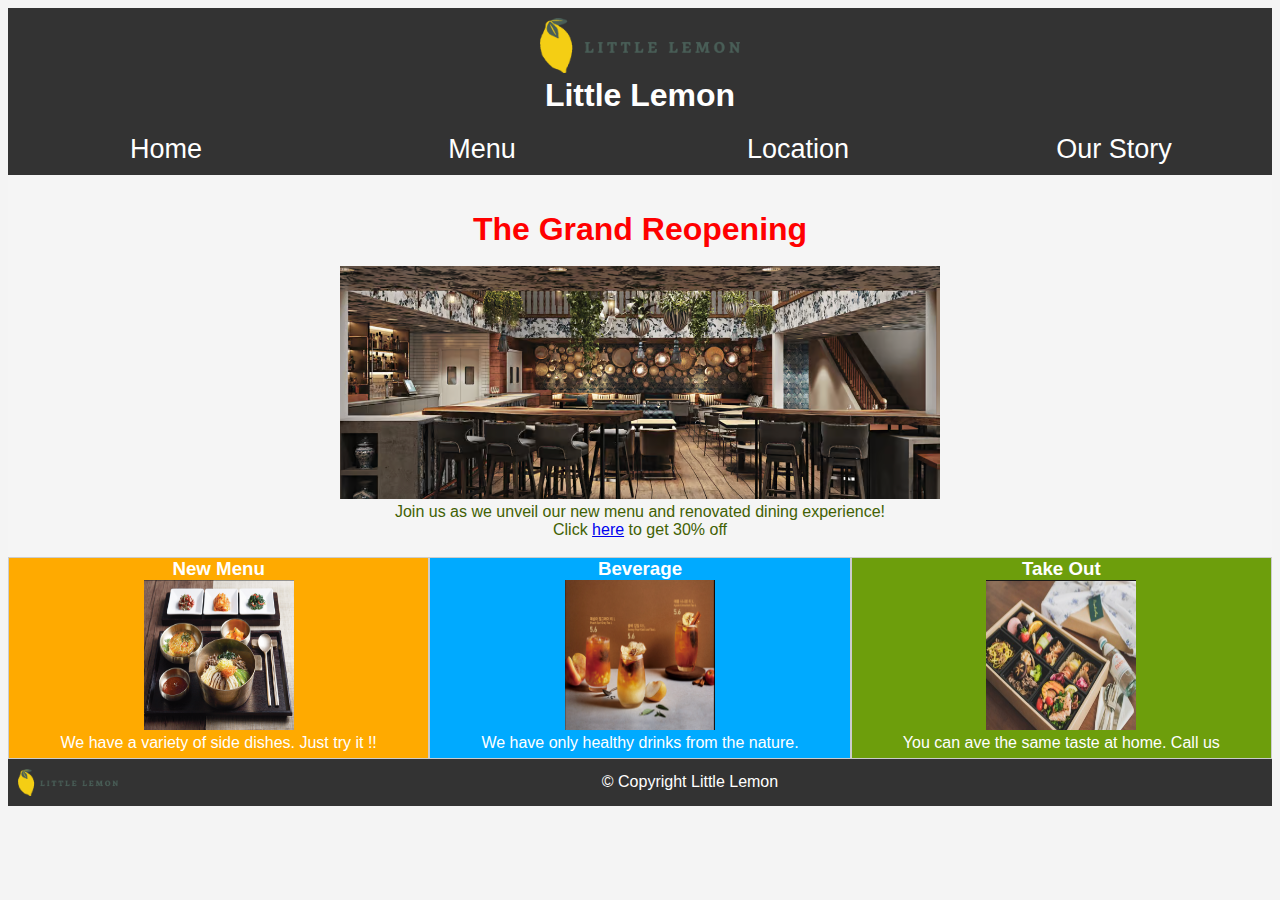
<file: index.html>
<!DOCTYPE html>
<head>
    <meta name="viewport" content="width=device-width, initial-scale=1">
    <title>Little Lemon</title>
    <link rel="stylesheet" href="styles.css">
</head>

<body>
    <header>
        <img src="logo.png" alt="Restuarant Logo">
        <h1 >Little Lemon</h1>
        <nav>
            <ul>
                <li><a href="index.html">Home</a></li>
                <li><a href="menu.html">Menu</a></li>
                <li><a href="location.html">Location</a></li>
                <li><a href="story.html">Our Story</a></li>
            </ul>
        </nav>
    </header>

    <main>
        <div id="promotion">
            <br><br>
            <h1 class="blink">The Grand Reopening</h1><br>
            <img class="mainpic" src="store.png" alt="store">
            <p>Join us as we unveil our new menu and renovated dining experience!</p>
            <p>Click <a href="coupon.html">here</a> to get 30% off</p>
            <br>
        </div>

        <div class="container" id="three-columns">
            <div id="card-one">
                <h3>New Menu</h3> 
                <img src="new_menu.png" alt="new_menu" width="150" height="150">
                <p>We have a variety of side dishes. Just try it !!</p>
            </div>
            <div id="card-two">
                <h3>Beverage</h3>
                <img src="beverage.png" alt="beverage" width="150" height="150">
                <p>We have only healthy drinks from the nature.</p>
            </div>
            <div id="card-three">
                <h3>Take Out</h3>
                <img src="takeout.png" alt="takeout" width="150" height="150">
                <p>You can ave the same taste at home. Call us</p>
            </div>
        </div>
    </main>

    <footer>
        <div id="two-columns">
            <article id="small-logo"><img src="logo.png"></article>
            <article id="copyright">&copy; Copyright Little Lemon</article>
        </div>
    </footer>
    
</body>
</html>
</file>
<file: styles.css>
body {
    font-family: Arial, sans-serif;
    background-color: #f4f4f4;
    text-align: center;
    font-size: 16px; 
}


.container {
    display: flex;
    justify-content: space-between;
    align-items: center;
}


h1, h2, h3, p {
    margin: 0;
    padding: 0;
}


header {
    background-color: #333;
    color: #fff;
    text-align: center;
    padding-top: 10px;
}

header img {
    max-width: 200px; 
    max-height: 80px; 
}

nav {
    font-size: 27px; 
    background-color: #333;
    text-align: center;
    padding-top: 10px;
}

ul {
    list-style: none;
    padding: 0;
    margin: 0;
    display: flex;
    flex-wrap: wrap;
    justify-content: space-around;
}

li {
    flex: 1;
    margin: 10px;
}

nav ul li a:link {
    color: white;
    text-decoration: none; 
}

nav ul li a:visited {
    color: white;
    text-decoration: none; 
}


#promotion {
    background-color: whitesmoke;
    color: rgb(66, 97, 4);
}

.mainpic {
    width: 100%;
    max-width: 600px;
    height: auto;
}

@media (max-width: 600px) {
    .mainpic {
        max-width: 100%; 
        height: auto;
    }
}


.blink {
    color: red;
    animation: blink 1s infinite ;
}

@keyframes blink {
    0%, 100% {
        opacity: 1;
    }
    50% {
        opacity: 0;
    }
}


#card-one,
#card-two,
#card-three {
    flex: 1; 
    border: 1px solid #ccc;
    text-align: center; 
    color: #fff; 
    height: 200px;
    position: relative;
}


#card-one:hover ,
#card-two:hover,
#card-three:hover {
    background-color: Purple; 
    border: 5px solid black; 
}


#card-one {
    background-color: #ffaa00; 
}

#card-two {
    background-color: #00aaff; 
    
}

#card-three {
    background-color: #6d9e0c; 
}


@media (max-width: 768px) {
    #three-columns {
        flex-direction: column;
    }

    #card-one,
    #card-two,
    #card-three {
        flex: 1; 
    }
}

footer {
    background-color: #333;
    color: #fff;
    padding: 10px;
    text-align: center;
}

footer img {
    max-width: 100px; 
    max-height: 100px; 
}

#two-columns {
    display: flex; 
    justify-content: space-between; 
    align-items: center; 
}

#small-logo {
    display: flex; 
}

#copyright {
    flex: 1; 
}
</file>
